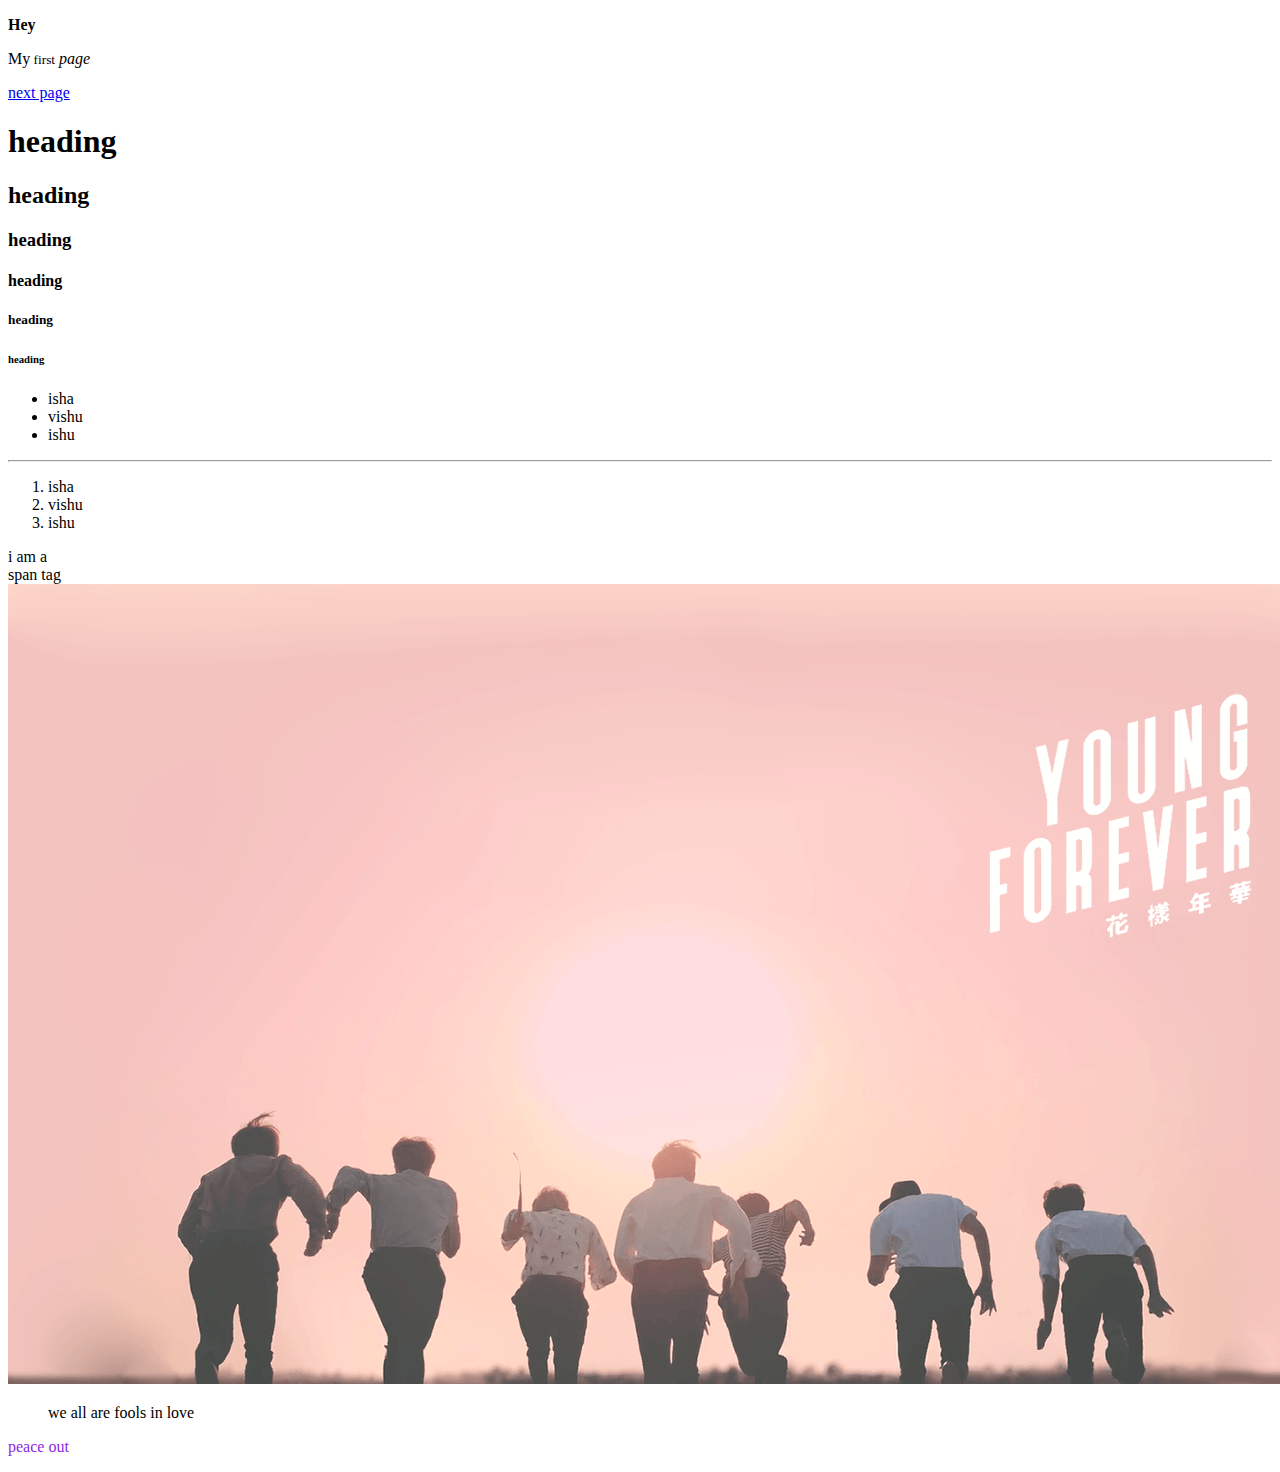
<file: index.html>
<!DOCTYPE html>
<html>
<head>
    <title>HTML</title>
</head>
<body>
    <div>
        <p><strong>Hey</strong></p>
        <p>My<small> first</small> <em>page</em></p>
        <a href="forms.html"> next page </a>
    </div>

    <div>
     <h1>heading</h1> 
     <h2>heading</h2> 
     <h3>heading</h3>
     <h4>heading</h4>
     <h5>heading</h5>
     <h6>heading</h6>  
    </div>

    <div>
     <ul>
        <li>isha</li>
        <li>vishu</li>
        <li>ishu</li>
     </ul> 
    </div> 

 <hr>
 <!--ORDER LIST BELOW-->

    <div>
     <ol>
        <li>isha</li>
        <li>vishu</li>
        <li>ishu</li>
     </ol>
    </div>

    <span>i am a <br>span tag</span>

    <img src="images/wp4277523.png" alt="a picture">

    <blockquote cite="http:www.oscarwildesite.com">
        we all are fools in love
    </blockquote>

    <p style="color: blueviolet;">peace out</p>
</body>

</html>
</file>
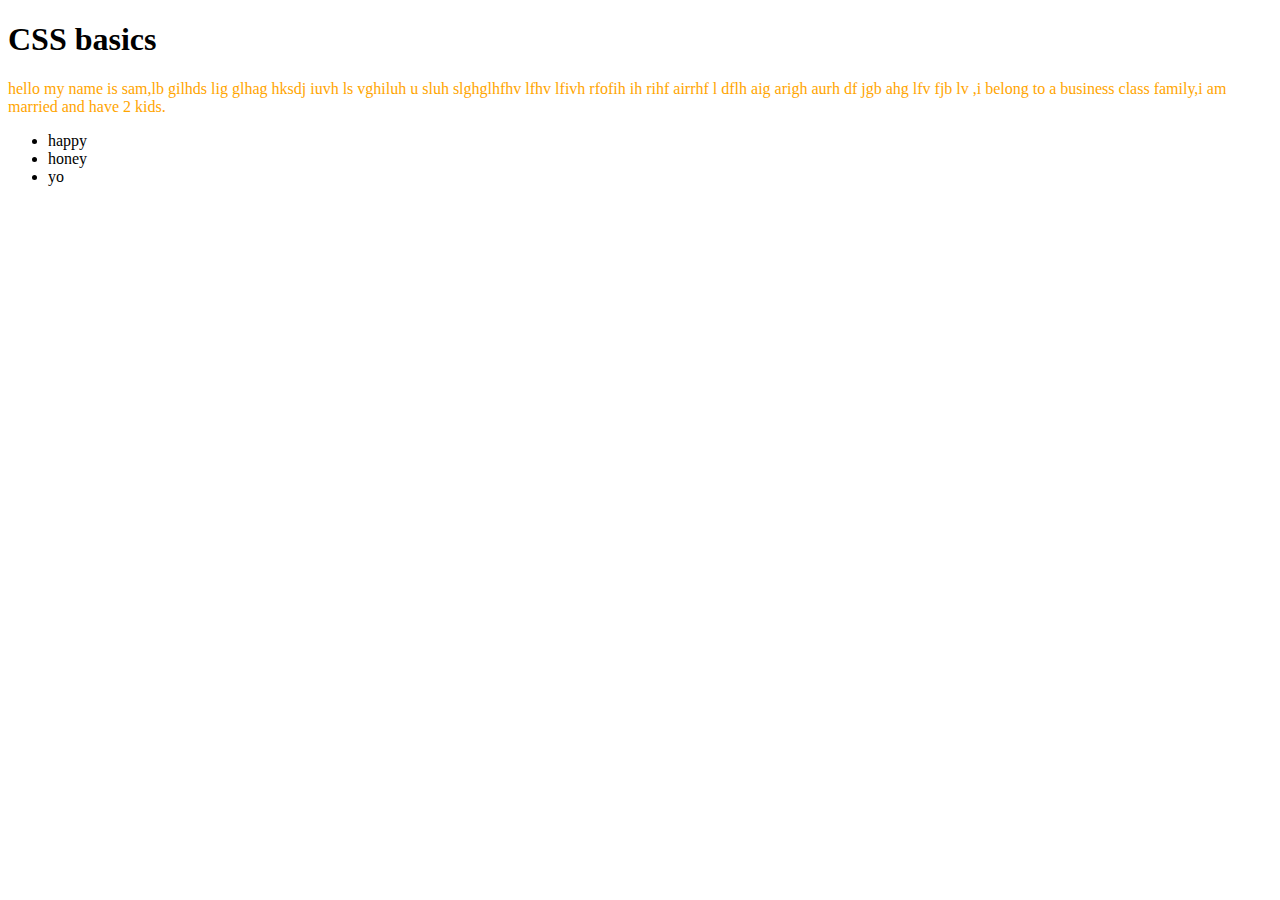
<file: css.html>
<!DOCTYPE html>
<html>
<head>
    <link rel="stylesheet" href="style.css"> <!--to link css file,rel=relation-->
    <title>CSS Basics</title>
</head>
<body>
    <h1>CSS basics</h1>
    <p>hello my name is sam,lb gilhds lig glhag hksdj iuvh ls  vghiluh u sluh slghglhfhv lfhv lfivh rfofih ih rihf airrhf l dflh aig arigh aurh df jgb ahg lfv fjb lv ,i belong to a business class family,i am married and have 2 kids.</p>
<ul>
    <li>happy</li>
    <li>honey</li>
    <li>yo</li>
</ul>

</body>
</html>
</file>
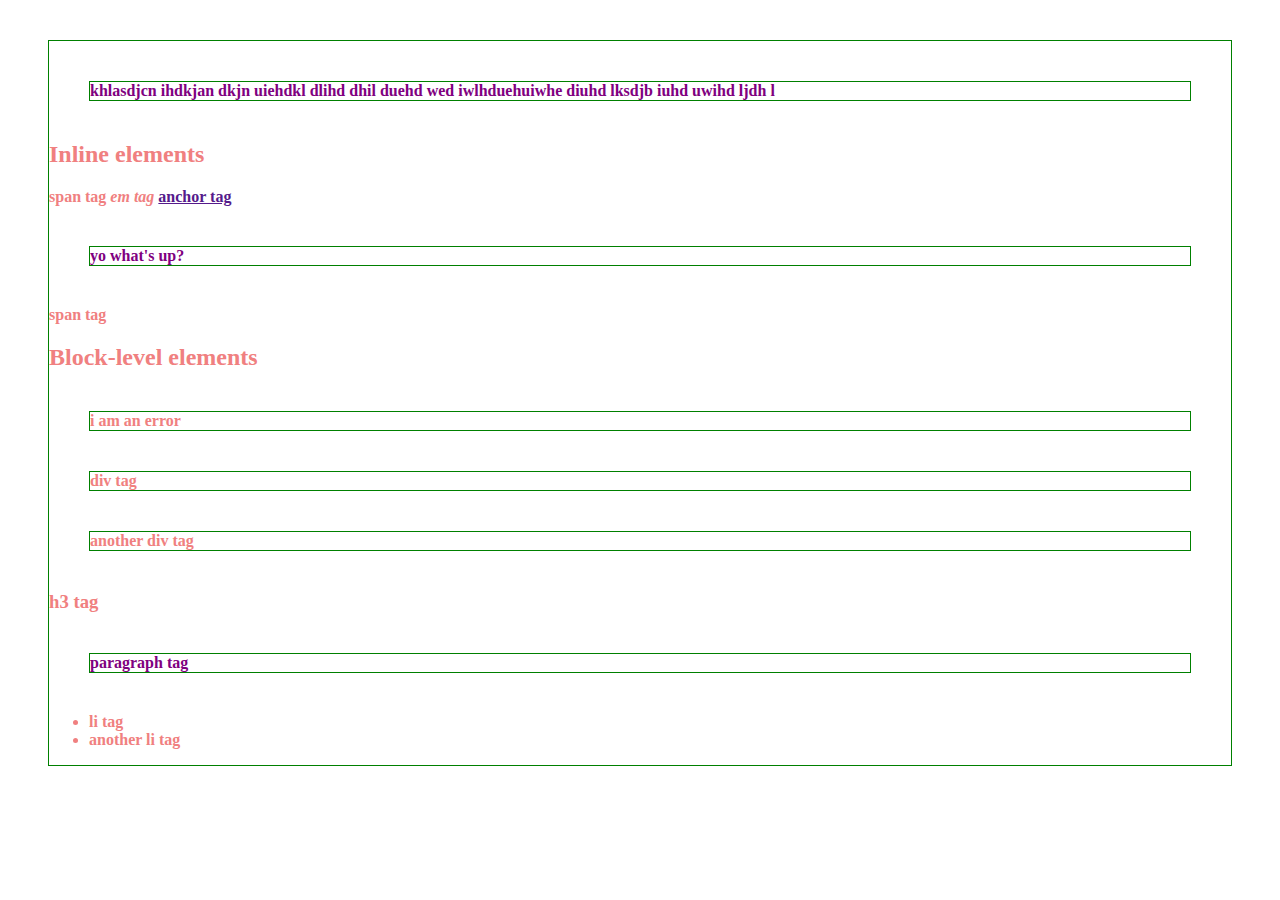
<file: css2.html>
<!DOCTYPE html>
<html>
<head>
    <link rel="stylesheet" href="style.css">
    <title>CSS it is</title>
</head>
<body>
    <div id="content"> <!--unique for every page-->
        <p>khlasdjcn ihdkjan dkjn uiehdkl    dlihd dhil duehd wed iwlhduehuiwhe diuhd lksdjb iuhd uwihd ljdh l</p>
    
        <h2>Inline elements</h2>
        
        <span>span tag</span>
        <em>em tag</em>
        <a href="">anchor tag</a>
        <p class="yo">yo what's up?</p>
        <span>span tag</span>

        <h2>Block-level elements</h2>
        <div class="bro">i am an error</div>

        <div>div tag</div>
        <div>another div tag</div>
        <h3>h3 tag</h3>
        <p>paragraph tag</p>
        <ul>
            <li>li tag</li>
            <li>another li tag</li>
        </ul>
    </div>
</body>
</html>
</file>
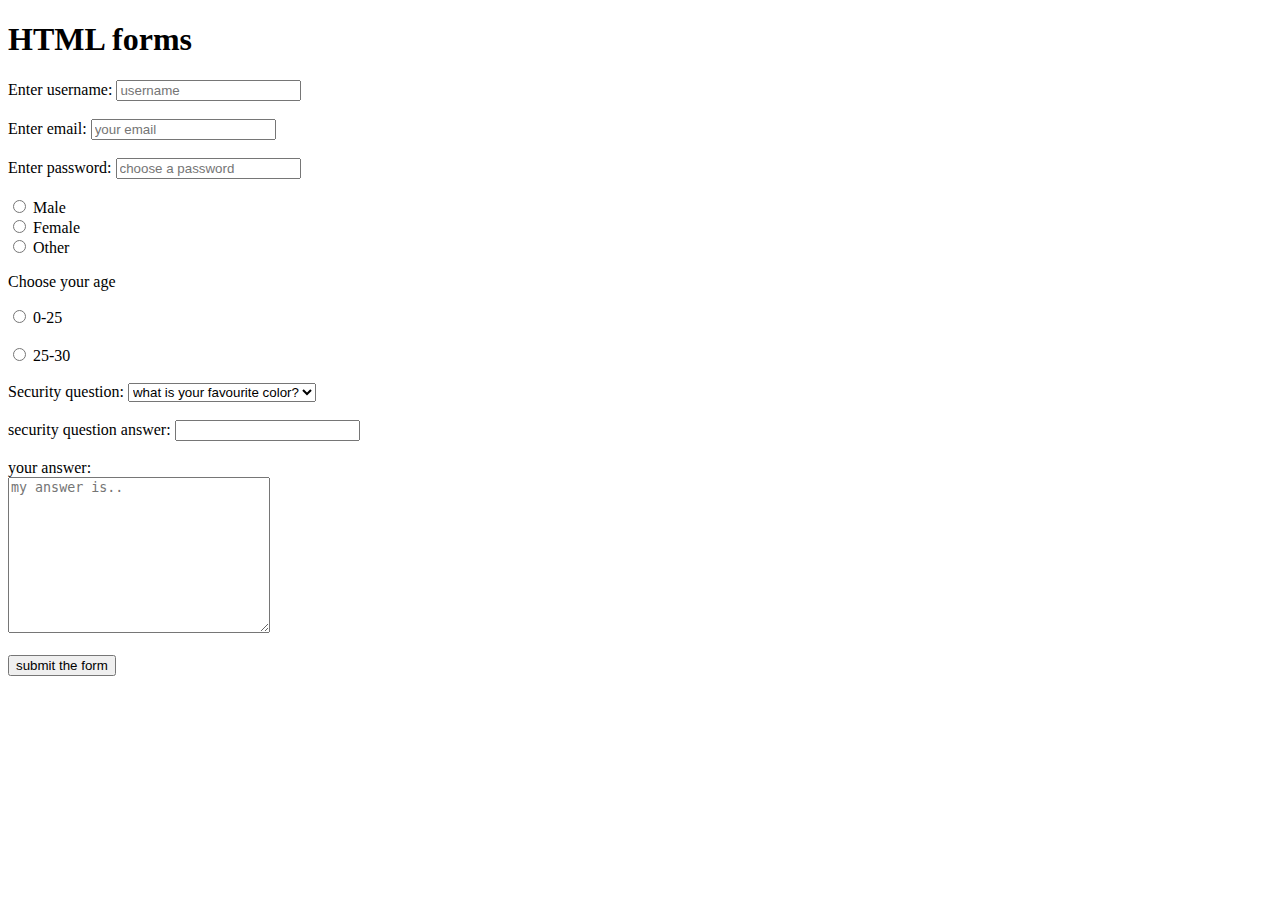
<file: forms.html>
<!DOCTYPE html>
<html>
<head>
    <title>HTML</title>
</head>
<body>
    
     <h1><strong>HTML forms</strong></h1>


    <form>
        <label for="username">Enter username:</label> <!--label any section of the form-->
        <input type="text" id="username" name="username" placeholder="username" required> <!--for entering values,id identifies the individual tag,to add label etc.-->
        <br> <br>
        <label for="email">Enter email:</label>
        <input type="email" id="email" name="email" placeholder="your email" required>
        <br><br>
        <label for="password">Enter password:</label>
        <input type="password" id="password" name="password" placeholder="choose a password"required>
        <br><br>
        <input type="radio" name="gender" value="male"> Male<br>
        <input type="radio" name="gender" value="female"> Female<br>
        <input type="radio" name="gender" value="other"> Other

        <p>Choose your age</p>
        <input type="radio" name="age" value="0-25" id="option1">
        <label for="option1">0-25</label>
        <br><br>
        <input type="radio" name="age" value="25-50" id="option2">
        <label for="option2">25-30</label> 
        <br><br>

        <!--drop down option-->
        <label for="">Security question:</label>
        <select name="question" id="question">
            <option value="q1">what is your favourite color?</option>
            <option value="q2">favourite food?</option>
            <option value="q3">your go to place to eat?</option>
        </select>
        <br><br>
        <label for="answer">security question answer:</label>
        <input type="text" id="answer" name="answer">
        <br><br>
        <label for="ans">your answer:</label><br>
        <textarea name="ans" id="ans" cols="30" rows="10" placeholder="my answer is.."></textarea>
        <br><br>
        <input type="submit" value="submit the form">
    </form>
<!--more html input types from w3schools-->

</body>

</html>
</file>
<file: style.css>
/* span{
    display: inline-block; 
    margin: 20px;
    padding: 20px;
}
div{
    /* display: inline; */
    /* border: 2px solid crimson;
    margin: 20px;
    padding: 20px;
} */ 

/*p.yo{                              /*to work with a particular class*/
/*   color: blueviolet;
}
div.bro{
    color: blue;
}
div#content{
    background-color: #f1fe3f;
    padding: 20px;
}*/ 
/*a[href]{                       /*for anchor tag*/
/*   color: pink;
    background-color: black;
    border: 2px solid red;
}*/

/*inheritance(more specific element will be executed)*/
div{
    color: lightcoral;
    border: 1px solid green;
    margin: 40px;
    font-weight: bold;
}
div p{
    border: inherit;
    margin: inherit;
    color: purple;
}
p{
    color: orange;
}
</file>
